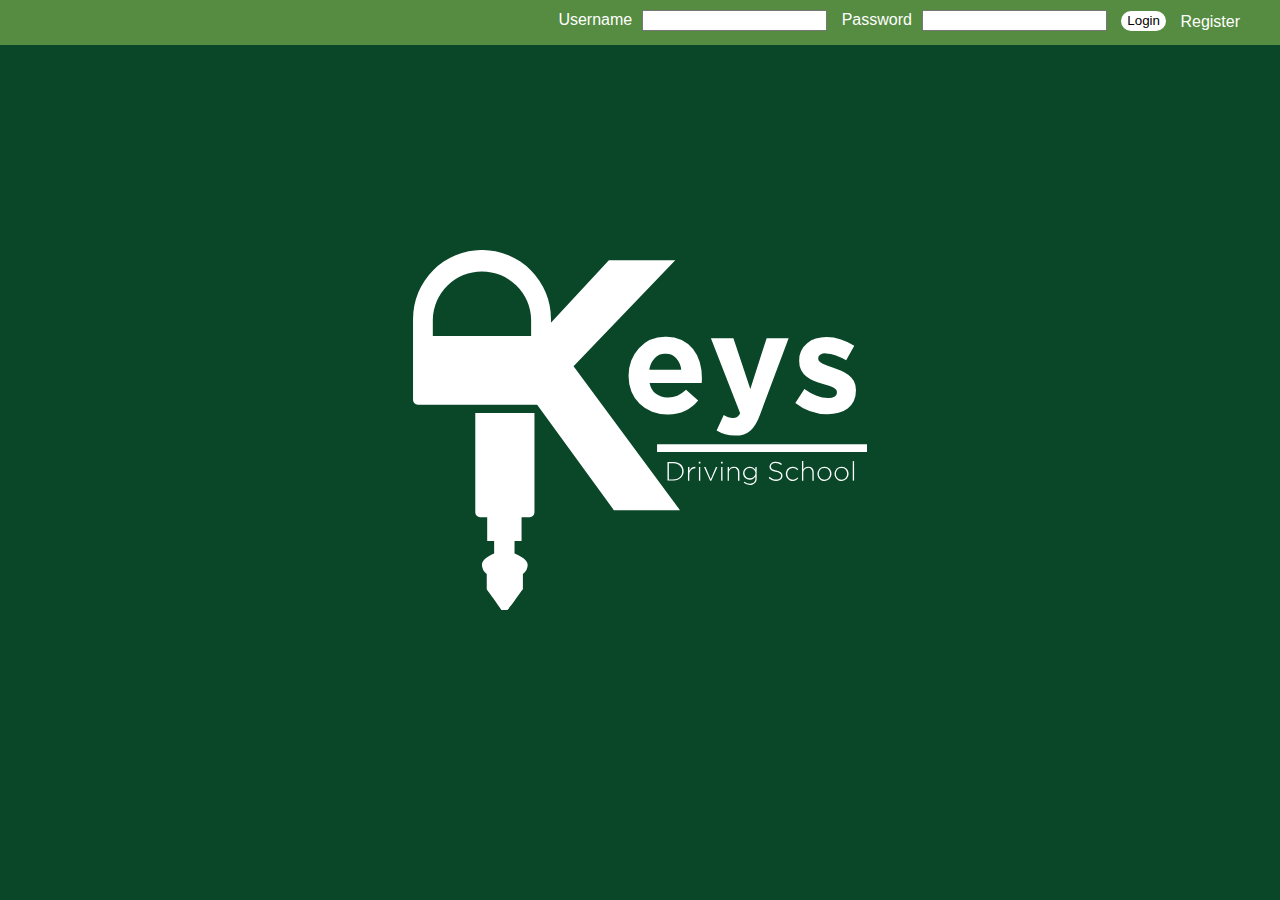
<file: index.html>
<!DOCTYPE html>
<html>
	<head>
		<title>Keys Driving School</title>
        <link href="index.css" type="text/css" rel="stylesheet"/>
	</head>
	<body>
		<div id='headerbar'>
			<div id='login'>
				<label for='username'>Username</label><input type='text' name='username' id='username' class='textfield'>	
				<label for='password'></label>Password<input type='password' name='password' id='password' class='textfield'>
				<input type='submit' value='Login' id='loginbutton' class='button'>
				<span id='register'><a href="">Register</a><span>
			</div>
		</div>
		<div id='main'>
			<img src='logo.svg' class='logo'>
			<div id='bg'></div>
		</div>
	</body>
</html>
</file>
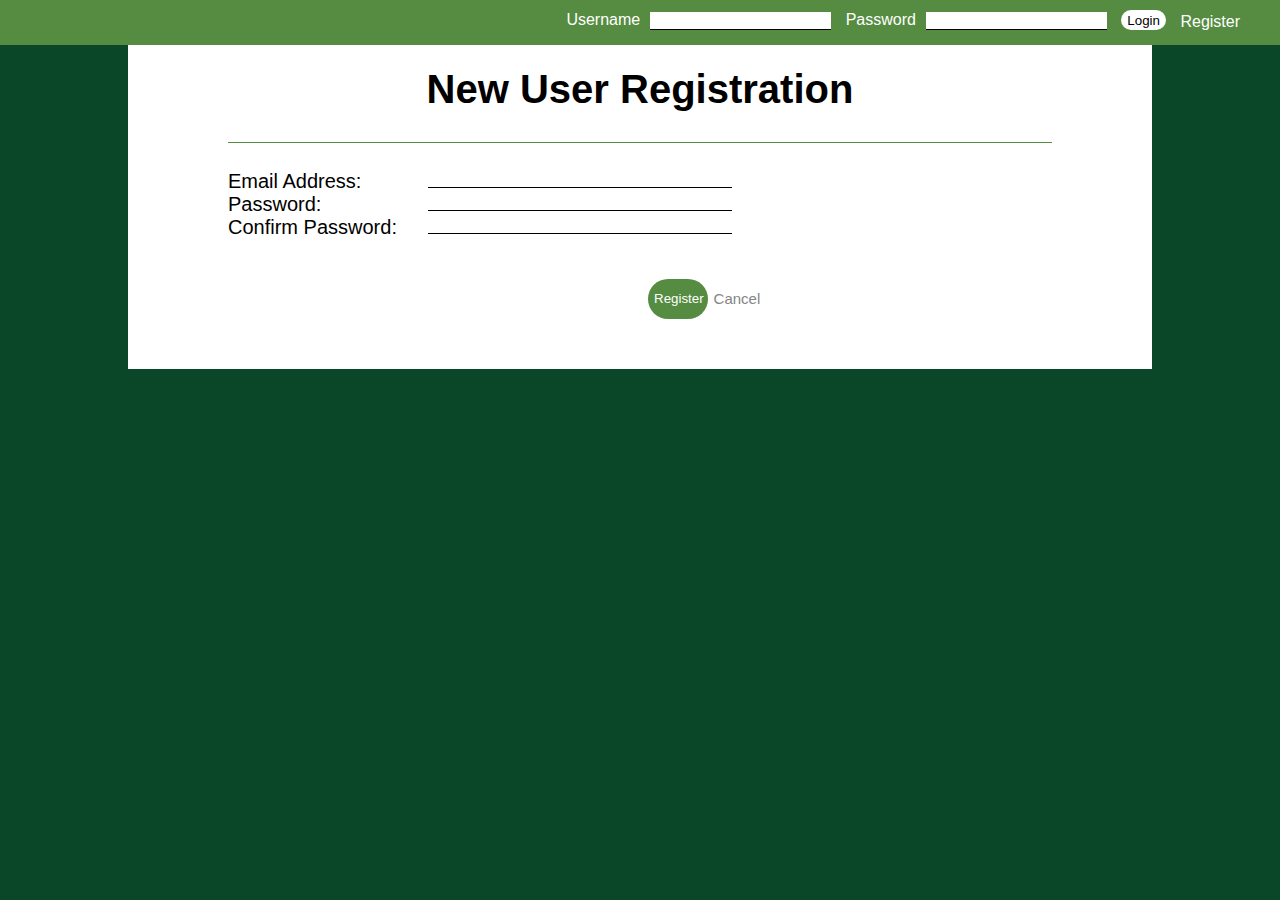
<file: newuser.html>
<!DOCTYPE html>
<html>
	<head>
		<title>Keys Driving School</title>
        <link href="newuser.css" type="text/css" rel="stylesheet"/>
	</head>
	<body>
		<div id='headerbar'>
			<div id='login'>
				<label for='username'>Username</label><input type='text' name='username' id='username' class='textfield'>	
				<label for='password'></label>Password<input type='password' name='password' id='password' class='textfield'>
				<input type='submit' value='Login' id='loginbutton' class='button'>
				<span id='register'><a href="">Register</a><span>
			</div>
		</div>
		<div id='main'>
			<div id='newuser'>
				<div class='container'>
					<h1>New User Registration</h1>
					<label for='email'>Email Address:</label><input type='text' name='email' id='email' class='textfield'><br/>
					<label for='password'></label>Password:<input type='password' name='password' id='password' class='textfield'><br/>
					<label for='password'></label>Confirm Password:<input type='password' name='password' id='password' class='textfield'>
					<div id='control'>
						<input type='submit' id='submit' value='Register' class='button'> <a href=''>Cancel</a>
					</div>
				</div>
			</div>
			<div id='bg'></div>
		</div>
	</body>
</html>
</file>
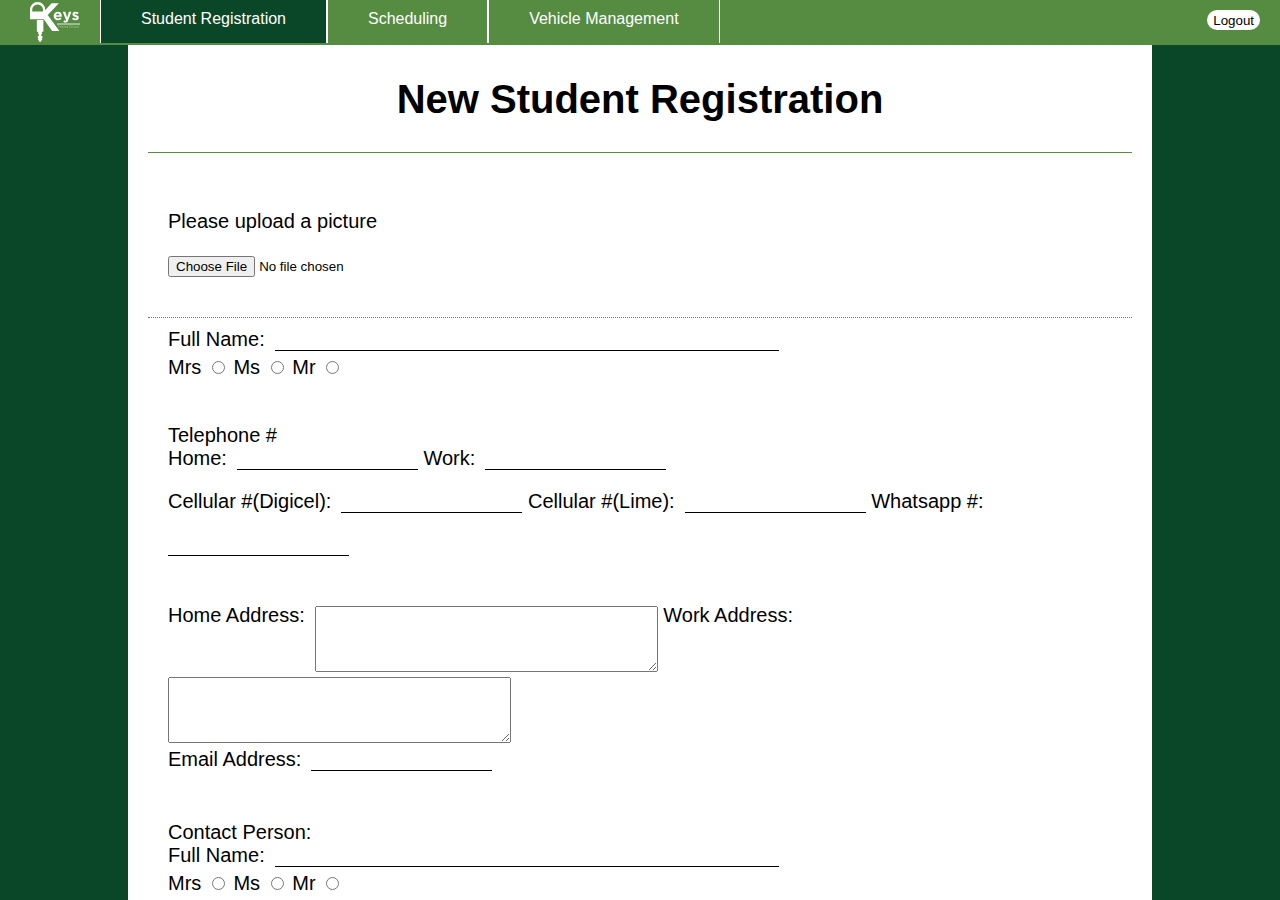
<file: register.html>
<!DOCTYPE html>
<html>
	<head>
		<title>Keys Driving School</title>
        <link href="register.css" type="text/css" rel="stylesheet"/>
	</head>
	<body>
		<div id='headerbar'>
			<img src='logo.svg' class='logo'>
			<div id='loggedin'>
				<span id='username'></span>
				<input type='submit' value='Logout' id='logoutbutton' class='button'>
			</div>
			<div id='menu'>				
				<div class='selected'>Student Registration</div>
				<div>Scheduling</div>
				<div>Vehicle Management</div>
			</div>
		</div>
		<div id='main'>
			<div id='registration'>
				<div class='container'>
					<h1>New Student Registration</h1>
					<p></p>
					<div id='pictureupload'>
						<p>Please upload a picture<p> <input type='file'>
					</div>
					<div id='name'>
						<label for='fullname'>Full Name:</label><input type='text' name='fullname' id='fullname' class='textfield'>
						<form>
							Mrs <input type='radio' name='title1' value='Mrs'>
							Ms <input type='radio' name='title1' value='Ms'>
							Mr <input type='radio' name='title1' value='Mr'> 
						</form>
					</div>
					<div id='contacts'>
						<span>Telephone #</span><br/>
						<label for='home#'>Home:</label><input type='text' name='home#' id='home#' class='textfield'>
						<label for='work#'>Work:</label><input type='text' name='work#' work='work#' class='textfield'></br>
						<label for='digi#'>Cellular #(Digicel):</label><input type='text' name='digi#' id='digi#' class='textfield'>
						<label for='lime#'>Cellular #(Lime):</label><input type='text' name='lime#' id='lime#' class='textfield'>
						<label for='whatsapp#'>Whatsapp #:</label><input type='text' name='whatsapp#' id='whatsapp#' class='textfield'>
					</div>
					<div id='address'>
						<label for='homeaddr'>Home Address:</label><textarea name='homeaddr' id='homeaddr' cols='40' rows='4'></textarea>
						<label for='workaddr'>Work Address:</label><textarea name='workaddr' id='workaddr' cols='40' rows='4'></textarea><br/>
						<label for='email'>Email Address:</label><input type='text' name='email' work='email' class='textfield'>
					</div>	
					<div id='contactperson'>
						<span>Contact Person:</span><br/>
						<label for='fullname'>Full Name:</label><input type='text' name='fullname' id='contactpersonname' class='textfield' class='textfield'>
						<form>
							Mrs <input type='radio' name='title1' value='Mrs'>
							Ms <input type='radio' name='title1' value='Ms'>
							Mr <input type='radio' name='title1' value='Mr'> 
						</form>
						
						<span>Telephone #</span><br/>
						<label for='home#'>Home:</label><input type='text' name='home#' id='home#' class='textfield'>
						<label for='work#'>Work:</label><input type='text' name='work#' work='work#' class='textfield'></br>
						<label for='digi#'>Cellular #(Digicel):</label><input type='text' name='digi#' id='digi#' class='textfield'>
						<label for='lime#'>Cellular #(Lime):</label><input type='text' name='lime#' id='lime#' class='textfield'>
					</div>
					<div class='container'>
						<div id='lessons'>
							<p>
								Indicate lessons with a tick in the appropriate boxes.
							</p>
							<form>
								<span class='left'><input type='checkbox' name='lesson' value='privatecar' >Private Car</span>
								<span class='right'><input type='checkbox' name='lesson' value='auto' >Automatic</span><br/><br/>
								<span class='left'><input type='checkbox' name='lesson' value='genvan' >General Van</span>
								<span class='right'><input type='checkbox' name='lesson' value='standard' >Standard</span><br/><br/>
								<span class='left'><input type='checkbox' name='lesson' value='gentruck' >General Truck</span>							
							</form>
						</div>
						<div id='days'>
							<p>
								Indicate days and times for driving.
							</p>
							<form>
								<input type='checkbox' name='day' value='Monday' >Monday <span> From: <input type='time'> To: <input type='time'></span><br/><br/>
								<input type='checkbox' name='day' value='Tuesday' >Tuesday <span> From: <input type='time'> To: <input type='time'></span><br/><br/>
								<input type='checkbox' name='day' value='Wednesday' >Wednesday <span> From: <input type='time'> To: <input type='time'></span><br/><br/>
								<input type='checkbox' name='day' value='Thursday' >Thursday <span> From: <input type='time'> To: <input type='time'></span><br/><br/>
								<input type='checkbox' name='day' value='Friday' >Friday <span> From: <input type='time'> To: <input type='time'></span><br/><br/>
								<input type='checkbox' name='day' value='Saturday' >Saturday <span> From: <input type='time'> To: <input type='time'></span><br/><br/>
								<input type='checkbox' name='day' value='Sunday' >Sunday <span> From: <input type='time'> To: <input type='time'></span><br/><br/>
							</form>
						</div>
					</div>
					<div id='payment'>
						<span>Payment Method</span>
						<form>
							<span class='left'><input type='radio' name='payment' value='cash'>Cash</span><br/><br/>
							<span class='left'><input type='radio' name='payment' value='cheque'>Cheque</span><br/><br/>
							<span class='left'><input type='radio' name='payment' value='online'>Online</span><br/><br/>
							<span class='left'><input type='radio' name='payment' value='other'>Other<input type='text' name='other' id='other' class='textfield'></span><br/><br/>
						</form>
						<span class='right'>Amount Paid<input type='text' name='paid' id='paid' class='textfield'></span><br/><br/>
						<span class='right'>Package Balance<input type='text' name='balance' id='balance' class='textfield'></span><br/><br/>
					</div>
					<div id='misc'>
						<form>
							Do you have any driving experience? <span><input type='radio' name='exp' value='yes'>Yes <input type='radio' name='exp' value='no'>No</span><br/><br/>
							Do you have a valid driver's license? <span><input type='radio' name='license' value='yes'>Yes <input type='radio' name='license' value='no'>No</span><br/><br/>
							Do you have any valid learner's permit? <span><input type='radio' name='permit' value='yes'>Yes <input type='radio' name='permit' value='no'>No</span><br/><br/>
							Expiry Date of Lisense/Permit <span><input type='date' name='expiry' id='expiry'></span><br/><br/>
							Tax Registration Number(TRN): <span><input type='text' name='trn' id='trn' class='textfield'></span></span>
						</form>
						<span>How did get to know about Keys? <textarea name='how' id='how' cols='100' rows='2'></textarea></span>						
					</div>
					<div id='control'>
						<input type='submit' id='submit' value='Submit' class='button'> <a href=''>Cancel</a>
					</div>
				</div>
			</div>
			<div id='bg'></div>			
		</div>
	</body>
</html>
</file>
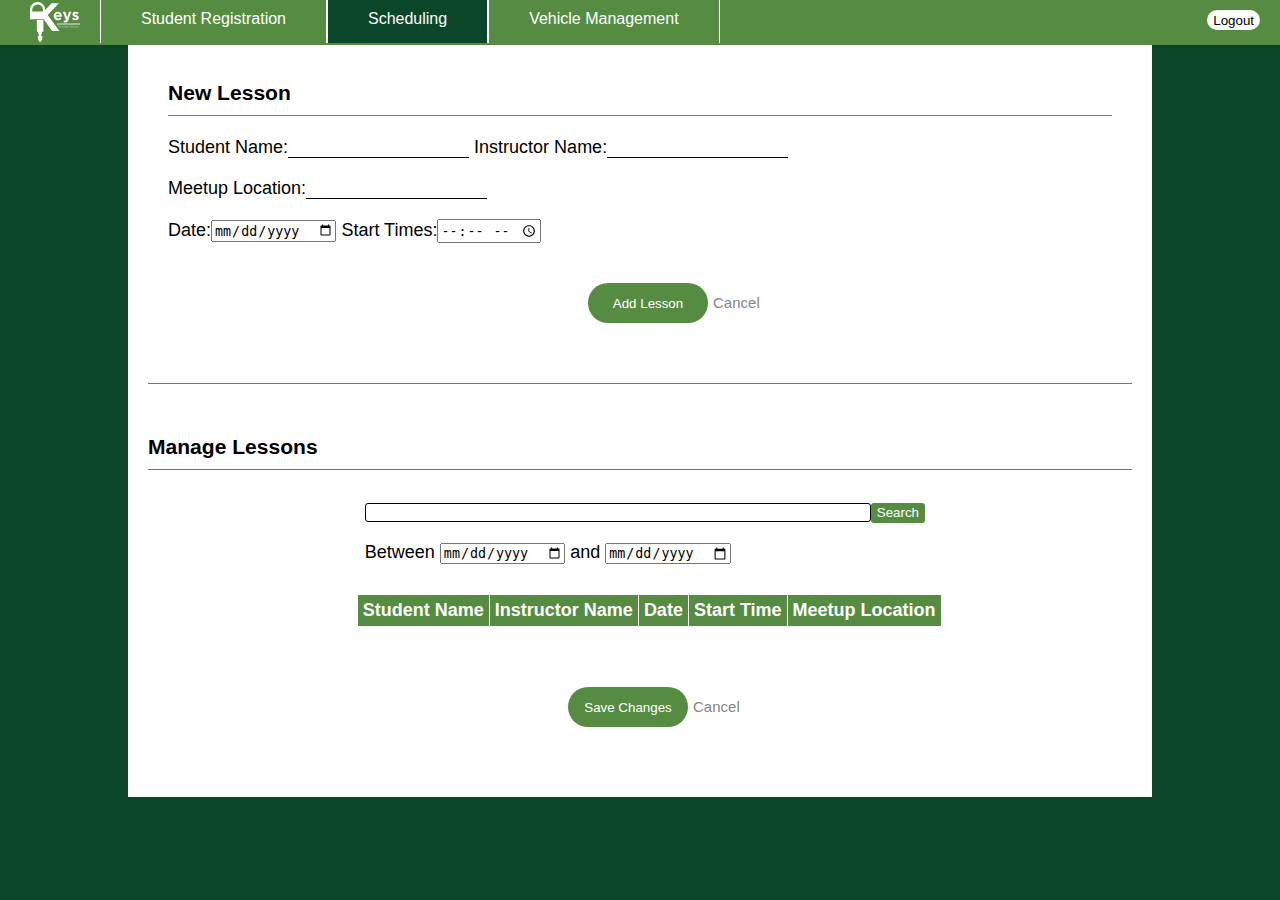
<file: scheduling.html>
<!DOCTYPE html>
<html>
	<head>
		<title>Keys Driving School</title>
        <link href="scheduling.css" type="text/css" rel="stylesheet"/>
	</head>
	<body>
		<div id='headerbar'>
			<img src='logo.svg' class='logo'>
			<div id='loggedin'>
				<span id='username'></span>
				<input type='submit' value='Logout' id='logoutbutton' class='button'>
			</div>
			<div id='menu'>				
				<div>Student Registration</div>
				<div  class='selected'>Scheduling</div>
				<div>Vehicle Management</div>
			</div>
		</div>
		<div id='main'>
			<div id='schedule'>
				<div class='container'>
					<div id='add'>
						<h3>New Lesson</h3>
						<form>
							<label for='Student'>Student Name:</label><input type='text' name='Student' id='sname' class='textfield'>
							<label for='Instructor'>Instructor Name:</label><input type='text' name='Instructor' id='iname' class='textfield'></br>
							<label for='Location'>Meetup Location:</label><input type='text' name='Location' id='location' class='textfield'></br>
							<label for='Date'>Date:</label><input type='date' name='Date' id='date'>
							<label for='StartTime'>Start Times:</label><input type='time' name='StartTime' id='start'>
							<div id='control'>
								<input type='submit' value='Add Lesson' id='addlesson' class='button'> <a href=''>Cancel</a>
							</div>
						</form>
					</div>					
				</div>
				<div id='manage'>
						<h3>Manage Lessons</h3>
						<div class='search'>
							<input type='text' name='search' id='vehiclesearch' class='textfield'><input type='submit' value='Search' id='vehiclesearchbutton' class='button'><br/>
							Between </label><input type='date' name='from' id='from'> and </label><input type='date' name='to' id='to'>
						</div>
						<div id='result'>	
							<table>
								<tr>
									<th>Student Name</th>
									<th>Instructor Name</th>
									<th>Date</th>
									<th>Start Time</th>
									<th>Meetup Location</th>
								</tr>								
							</table>
						</div>
						<div id='control'>
							<input type='submit' id='submit' value='Save Changes' class='button'> <a href=''>Cancel</a>
						</div>
					</div>
				</div>
			<div id='bg'></div>			
		</div>
	</body>
</html>
</file>
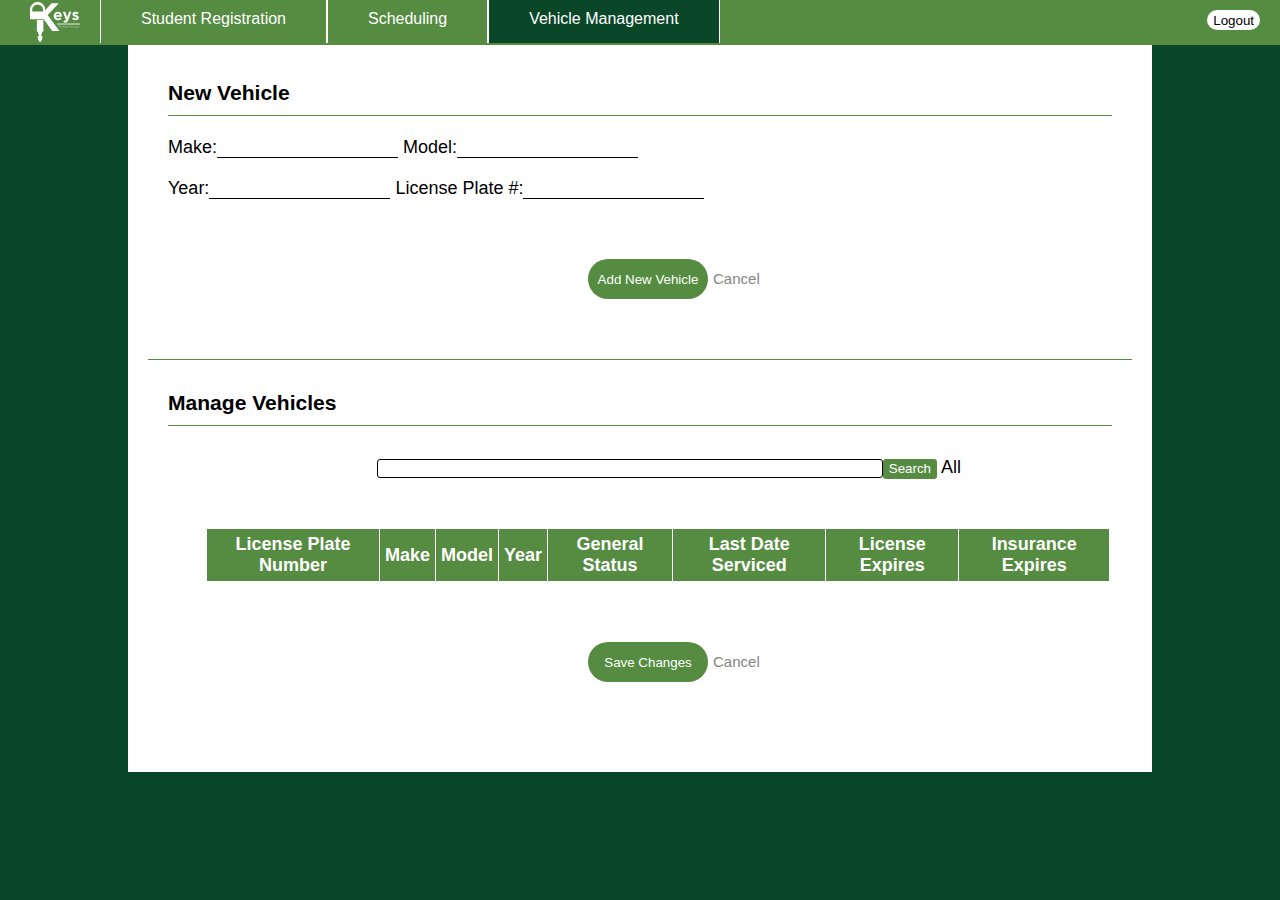
<file: vehicle.html>
<!DOCTYPE html>
<html>
	<head>
		<title>Keys Driving School</title>
        <link href="vehicle.css" type="text/css" rel="stylesheet"/>
	</head>
	<body>
		<div id='headerbar'>
			<img src='logo.svg' class='logo'>
			<div id='loggedin'>
				<span id='username'></span>
				<input type='submit' value='Logout' id='logoutbutton' class='button'>
			</div>
			<div id='menu'>				
				<div>Student Registration</div>
				<div>Scheduling</div>
				<div class='selected'>Vehicle Management</div>
			</div>
		</div>
		<div id='main'>
			<div id='vehicle'>
				<div class='container'>
					<div id='add'>
						<h3>New Vehicle</h3>
						<form>
							<label for='make'>Make:</label><input type='text' name='make' id='make' class='textfield'>
							<label for='model'>Model:</label><input type='text' name='model' work='model' class='textfield'></br>
							<label for='year'>Year:</label><input type='text' name='year' id='year' class='textfield'>
							<label for='lic#'>License Plate #:</label><input type='text' name='lic#' id='lic#' class='textfield'>
							<div id='control'>
								<input type='submit' value='Add New Vehicle' id='addvehicle' class='button'> <a href=''>Cancel</a>
							</div>
						</form>
					</div>
					<div id='manage'>
						<h3>Manage Vehicles</h3>
						<div class='search'>
							<input type='text' name='search' id='vehiclesearch' class='textfield'><input type='submit' value='Search' id='vehiclesearchbutton' class='button'> <span id='allvehicles' class='all'>All</span>
						</div>
						<div id='result'>	
							<table>
								<tr>
									<th>License Plate Number</th>
									<th>Make</th>
									<th>Model</th>
									<th>Year</th>
									<th>General Status</th>
									<th>Last Date Serviced</th>
									<th>License Expires</th>
									<th>Insurance Expires</th>
								</tr>								
							</table>
						</div>
						<div id='control'>
							<input type='submit' id='submit' value='Save Changes' class='button'> <a href=''>Cancel</a>
						</div>
					</div>
				</div>
			</div>
			<div id='bg'></div>			
		</div>
	</body>
</html>
</file>
<file: index.css>
#html,body{
    padding: 0px;
    margin: 0px;
    overflow-y: visible;
}

#headerbar{
    position: fixed;
    width: 100%;
    background:#558C41;
    height: 45px;
    z-index: 2;
}

#bg{
    position: fixed;
	top: 0px;
    background: url('http://www.zioncountry.com/wp-content/uploads/2015/11/highway.jpg');
    opacity: 0.6;
    width: 100%;
    height: 100%;
    background-size: 100%;
	z-index:0;
}

#main img.logo{
    position: relative;
    display: block;
    height: 40%;
    top: 250px;
    margin:auto;
    opacity:1;
}

#login{
    position: relative;
    float: right;
    padding-right: 20px;
    padding-top: 10px;
    font-family: Helvetica,sans-serif;
    color: white;
}

#login .textfield{
    margin-left: 10px;
    margin-right: 10px;
}

.button{
    border: 0px;
    background: white;
    box-shadow: none;
    height: 20px;
    border-radius: 20px;
}

#register{
	position: relative;
	top: 2px;
	margin-left: 10px;
	margin-right: 20px;
}

#register a{
	text-decoration:none;
	color: white;
}

#main{
    position:fixed;
    background-color:#0A4728;
    height: 100%;
    width: 100%;
    overflow-y: auto;
    overflow-x:hidden;
}
</file>
<file: newuser.css>
#html,body{
    padding: 0px;
    margin: 0px;
    overflow-y: visible;
}

#headerbar{
    position: fixed;
    width: 100%;
    background:#558C41;
    height: 45px;
    z-index: 2;
}

#bg{
    position: fixed;
	top: 0px;
    background: url('http://www.zioncountry.com/wp-content/uploads/2015/11/highway.jpg');
    opacity: 0.6;
    width: 100%;
    height: 100%;
    background-size: 100%;
	z-index:0;
}

#main img.logo{
    position: relative;
    display: block;
    height: 40%;
    top: 250px;
    margin:auto;
    opacity:1;
}

#login{
    position: relative;
    float: right;
    padding-right: 20px;
    padding-top: 10px;
    font-family: Helvetica,sans-serif;
    color: white;
}

#login .textfield{
    margin-left: 10px;
    margin-right: 10px;
}

.button{
    border: 0px;
    background: white;
    box-shadow: none;
    height: 20px;
    border-radius: 20px;
}

#register{
	position: relative;
	top: 2px;
	margin-left: 10px;
	margin-right: 20px;
}

#register a{
	text-decoration:none;
	color: white;
}

#main{
    position:fixed;
    background-color:#0A4728;
    height: 100%;
    width: 100%;
    overflow-y: auto;
    overflow-x:hidden;
}

h1{
	text-align: center;
	border-bottom: #558C41 solid 1px;
	padding-bottom: 30px;
}

#newuser{
	padding: 40px 0px 10px 0px;
	position: relative;
	background: white;
	width: 80%;
	left:10%;
	font-family: Helvetica, sans-serif;
	z-index: 1;
}


#newuser div{
 	padding: 10px 20px 20px 20px;
	font-size: 20px;
 }
 
 .textfield{
	border: solid black 1px;
	border-style: none none solid none;
	margin: 0px 0px 20px 0px
 }
 
 #newuser .textfield{
	position: absolute;
	width: 300px;
	left: 300px;
}

#newuser .container{
	padding: 0px 100px;
}

#control{
	position: relative;
	top: 30px;
	left: 400px;
	margin-bottom: 50px;
}

#control a{
	font-size: 15px;
	color: #858585;
	text-decoration: none;
}

#control .button {
	border: 0px;
    background: #558C41;
    box-shadow: none;
	color: white;
    height: 40px;
	width: 60px;
    border-radius: 20px;
	text-align: center;
}
</file>
<file: register.css>
#html,body{
    padding: 0px;
    margin: 0px;
    overflow-y: visible;
}

#headerbar{
    position: fixed;
    width: 100%;
    background:#558C41;
    height: 45px;
    z-index: 2;
}

#bg{
    position: fixed;
	top: 0px;
    background: url('http://www.zioncountry.com/wp-content/uploads/2015/11/highway.jpg');
    opacity: 0.6;
    width: 100%;
    height: 100%;
    background-size: 100%;
	z-index:0;
}

#main img.logo{
    position: relative;
    display: block;
    height: 40%;
    top: 250px;
    margin:auto;
    opacity:1;
}

#loggedin{
    position: relative;
    float: right;
    padding-right: 20px;
    padding-top: 10px;
    font-family: Helvetica,sans-serif;
    color: white;
}

.button{
    border: 0px;
    background: white;
    box-shadow: none;
    height: 20px;
    border-radius: 20px;
}

#register{
	position: relative;
	top: 2px;
	margin-left: 10px;
	margin-right: 20px;
}

#register a{
	text-decoration:none;
	color: white;
}

#main{
    position:fixed;
    background-color:#0A4728;
    height: 100%;
    width: 100%;
    overflow-y: auto;
    overflow-x:hidden;
}

.button{
    border: 0px;
    background: white;
    box-shadow: none;
    height: 20px;
    border-radius: 20px;
}

#headerbar img.logo{
	position: absolute;
	height: 40px;
	left: 30px;
	top:2px;
}

#menu{
	position: absolute;
	left: 100px;
	font-family: Helvetica,sans-serif;
    color: white;
	width: 70%;
}

#menu div{
	float: left;
	padding: 10px 40px 15px 40px;
	border: white solid 1px;
	border-style: none solid none solid;
}

#menu div:hover{
	background: #0A4728;
}

#menu div.selected{
	background: #0A4728;
}


#registration{
	padding: 40px 0px 10px 0px;
	position: relative;
	background: white;
	width: 80%;
	left:10%;
	font-family: Helvetica, sans-serif;
	z-index: 1;
}

h1{
	text-align: center;
	border-bottom: #558C41 solid 1px;
	padding-bottom: 30px;
}

 #registration div{
 	padding: 10px 20px 20px 20px;
	font-size: 20px;
 }

 #registration form{
 	position: relative;
 	top: -15px;
 }

 .textfield{
	border: solid black 1px;
	border-style: none none solid none;
	margin: 0px 0px 20px 0px
 }

 #registration label{
 	padding-right: 10px;
 }

 #registration #address label{
 	position: relative;
 	top: -50px;
 }
 
 #registration #address label[for='email']{
	 top:0px;
 }

 #registration #fullname,#contactpersonname{
 	width: 500px;
 }

textarea:focus, input:focus{
    outline: none;
}

#registration #contactperson{
	border-bottom: #558C41 solid 1px;
}

#lessons p,#days p{
	font-size:18px;
}

#lessons span{
	padding-bottom: 30px;
}

#lessons span.right, #days span{
	position: absolute;
	left: 200px;
}

#days{
	position: relative;
	left: 45%;
	top: -206px;
}

.container div.container{
	height: 380px;
	border-bottom: #558C41 solid 1px;
}

#payment{
	height: 170px;
	border-bottom: #558C41 solid 1px;
}

#payment form{
	position: relative;
	top: 10px;
	line-height: 15px;
}

#payment .right{
	position: relative;
	left: 350px;
	top: -150px;	
}

#misc{
	position: relative;
	top: 30px;
	border-bottom: #558C41 solid 1px;
}

#pictureupload{
	font-size: 12px;
	border-bottom: #558C41 dotted 1px;	
}

#control{
	position: relative;
	top: 30px;
	left: 400px;
	margin-bottom: 50px;
}

#control a{
	font-size: 15px;
	color: #858585;
	text-decoration: none;
}

#control .button {
	border: 0px;
    background: #558C41;
    box-shadow: none;
	color: white;
    height: 40px;
	width: 60px;
    border-radius: 20px;
	text-align: center;
}
</file>
<file: scheduling.css>
#html,body{
    padding: 0px;
    margin: 0px;
    overflow-y: visible;
}

#headerbar{
    position: fixed;
    width: 100%;
    background:#558C41;
    height: 45px;
    z-index: 2;
}

#bg{
    position: fixed;
	top: 0px;
    background: url('http://www.zioncountry.com/wp-content/uploads/2015/11/highway.jpg');
    opacity: 0.6;
    width: 100%;
    height: 100%;
    background-size: 100%;
	z-index:0;
}

#loggedin{
    position: relative;
    float: right;
    padding-right: 20px;
    padding-top: 10px;
    font-family: Helvetica,sans-serif;
    color: white;
}

.button{
    border: 0px;
    background: white;
    box-shadow: none;
    height: 20px;
    border-radius: 20px;
}

#main{
    position:fixed;
    background-color:#0A4728;
    height: 100%;
    width: 100%;
    overflow-y: auto;
    overflow-x:hidden;
}

#headerbar img.logo{
	position: absolute;
	height: 40px;
	left: 30px;
	top:2px;
}

#menu{
	position: absolute;
	left: 100px;
	font-family: Helvetica,sans-serif;
    color: white;
	width: 70%;
}

#menu div{
	float: left;
	padding: 10px 40px 15px 40px;
	border: white solid 1px;
	border-style: none solid none solid;
}

#menu div:hover{
	background: #0A4728;
}

#menu div.selected{
	background: #0A4728;
}

#schedule{
	padding: 40px 0px 10px 0px;
	position: relative;
	background: white;
	width: 80%;
	left:10%;
	font-family: Helvetica, sans-serif;
	z-index: 1;
}


#schedule div{
 	padding: 10px 20px 20px 20px;
	font-size: 18px;
 }
 
 h3{
	border-bottom: #558C41 solid 1px;
	padding-bottom: 10px;
}

 #add{
	border-bottom: #558C41 solid 1px;	
}
 
 .textfield{
	border: solid black 1px;
	border-style: none none solid none;
	margin: 0px 0px 20px 0px
 }
 
 #control{
	position: relative;
	top: 30px;
	left: 400px;
	margin-bottom: 50px;
}

#control a{
	font-size: 15px;
	color: #858585;
	text-decoration: none;
}

#control .button {
	border: 0px;
    background: #558C41;
    box-shadow: none;
	color: white;
    height: 40px;
	width: 120px;
    border-radius: 20px;
	text-align: center;
}

.search{
	position: relative;
	margin-left: 20%;
}

.search input.textfield{
	width: 500px; 
	border: 1px solid black;
	border-radius: 3px;
}

.search .button{
	background: #558C41;
	color: white;
	border-radius: 3px;
}

#result th{
	background: #558C41;
	color: white;
	font-size: 18px;
	padding: 5px;
}

#result table{
	position: relative;
	border-collapse: collapse;
	left: 20%;
}

#result table, th {
    border: 1px solid white;
}

#result td{
	font-size: 16px;
	border: 1px solid #558C41;
	border-style: solid none;
}
</file>
<file: vehicle.css>
#html,body{
    padding: 0px;
    margin: 0px;
    overflow-y: visible;
}

#headerbar{
    position: fixed;
    width: 100%;
    background:#558C41;
    height: 45px;
    z-index: 2;
}

#bg{
    position: fixed;
	top: 0px;
    background: url('http://www.zioncountry.com/wp-content/uploads/2015/11/highway.jpg');
    opacity: 0.6;
    width: 100%;
    height: 100%;
    background-size: 100%;
	z-index:0;
}

#loggedin{
    position: relative;
    float: right;
    padding-right: 20px;
    padding-top: 10px;
    font-family: Helvetica,sans-serif;
    color: white;
}

.button{
    border: 0px;
    background: white;
    box-shadow: none;
    height: 20px;
    border-radius: 20px;
}

#main{
    position:fixed;
    background-color:#0A4728;
    height: 100%;
    width: 100%;
    overflow-y: auto;
    overflow-x:hidden;
}

#headerbar img.logo{
	position: absolute;
	height: 40px;
	left: 30px;
	top:2px;
}

#menu{
	position: absolute;
	left: 100px;
	font-family: Helvetica,sans-serif;
    color: white;
	width: 70%;
}

#menu div{
	float: left;
	padding: 10px 40px 15px 40px;
	border: white solid 1px;
	border-style: none solid none solid;
}

#menu div:hover{
	background: #0A4728;
}

#menu div.selected{
	background: #0A4728;
}

#vehicle{
	padding: 40px 0px 10px 0px;
	position: relative;
	background: white;
	width: 80%;
	left:10%;
	font-family: Helvetica, sans-serif;
	z-index: 1;
}

#vehicle div{
 	padding: 10px 20px 20px 20px;
	font-size: 18px;
 }
 
 h3{
	border-bottom: #558C41 solid 1px;
	padding-bottom: 10px;
}

 #add{
	border-bottom: #558C41 solid 1px;	
}
 
 .textfield{
	border: solid black 1px;
	border-style: none none solid none;
	margin: 0px 0px 20px 0px
 }
 
 #control{
	position: relative;
	top: 30px;
	left: 400px;
	margin-bottom: 50px;
}

#control a{
	font-size: 15px;
	color: #858585;
	text-decoration: none;
}

#control .button {
	border: 0px;
    background: #558C41;
    box-shadow: none;
	color: white;
    height: 40px;
	width: 120px;
    border-radius: 20px;
	text-align: center;
}

.search{
	position: relative;
	margin-left: 20%;
}

.search input.textfield{
	width: 500px; 
	border: 1px solid black;
	border-radius: 3px;
}

.search .button{
	background: #558C41;
	color: white;
	border-radius: 3px;
}

#result th{
	background: #558C41;
	color: white;
	font-size: 18px;
	padding: 5px;
}

#result table{
	position: relative;
	border-collapse: collapse;
	left: 2%;
}

#result table, th {
    border: 1px solid white;
}

#result td{
	font-size: 16px;
	border: 1px solid #558C41;
	border-style: solid none;
}
</file>
